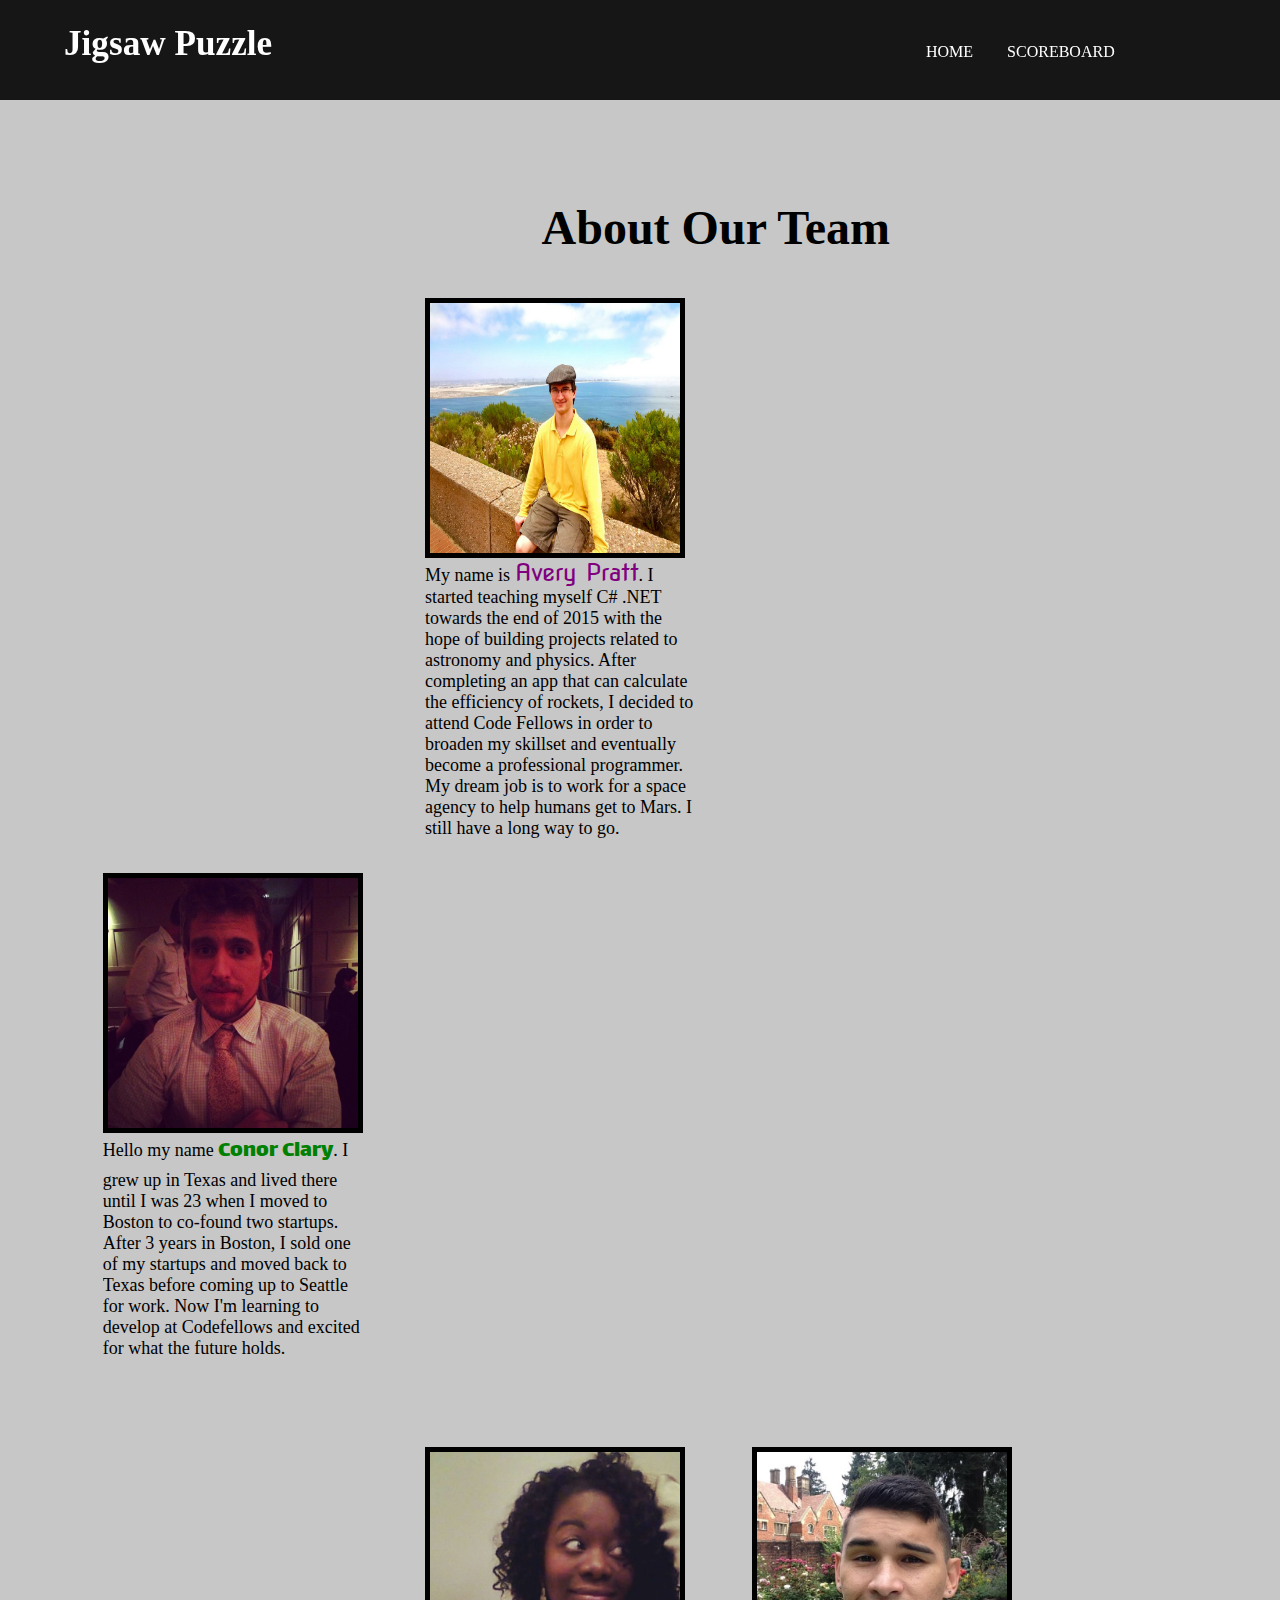
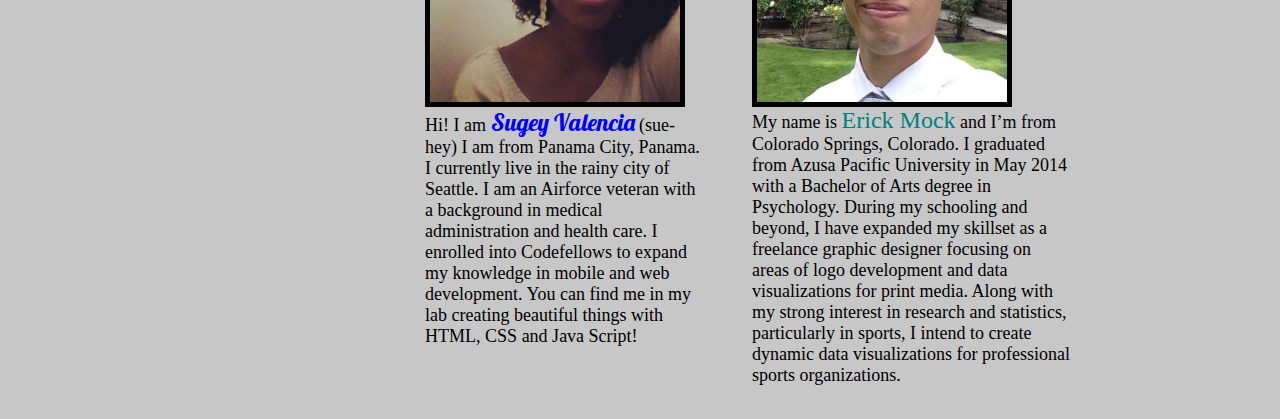
<file: aboutus.html>
<!DOCTYPE html>
<html>

  <head>
      <meta charset="utf-8">
      <title>About Us</title>
      <link rel="stylesheet" href="aboutus.css" type="text/css">
      <link rel="stylesheet" href="header.css" type="text/css">
      <link href="https://fonts.googleapis.com/css?family=Lalezar|Lobster|Nova+Flat" rel="stylesheet">
  </head>

  <body>
      <header>
          <nav>
              <h1 id="title">Jigsaw Puzzle</h1>
              <ul id="nav">
                  <li><a href="index.html">HOME</a></li>
                  <li><a href="scoreboard.html">SCOREBOARD</a></li>
              </ul>
          </nav>
      </header>

      <h1 id="aboutus">About  Our Team</h1>

      <section id="team">
          <section id="top">

            <section id="Avery">
               <section id='agrow'>
                   <img src="about-us/avery.jpg" id="aver" alt="aver" onmouseover="this.src=' http://66.media.tumblr.com/cfa9c1e494e008ee7e638115789d13c1/tumblr_o7dvaeoxgh1rp0vkjo1_500.gif'" onmouseout="this.src='about-us/avery.jpg'" border="0" alt="" /></a>
                   <figcaption id="aboutA">My name is <span id="averp">Avery Pratt</span>. I started teaching myself C# .NET towards the end of 2015 with the hope of building projects related to astronomy and physics. After completing an app that can calculate the efficiency of rockets, I decided to attend Code Fellows in order to broaden my skillset and eventually become a professional programmer. My dream job is to work for a space agency to help humans get to Mars. I still have a long way to go.</figcaption>
               </section>
           </section>

           <section id="conor">
               <section id='cgrow'>
                   <img src="about-us/conor.jpg" id="con" alt="con" onmouseover="this.src='http://24.media.tumblr.com/ca5437a67ba7196d61778ee8aee7a974/tumblr_n2pqqbB4y71rp0vkjo1_500.gif'" onmouseout="this.src='about-us/conor.jpg'" border="0" alt="" /></a>
                   <figcaption id="aboutc"> Hello my name <span id="conc">Conor Clary</span>. I grew up in Texas and lived there until I was 23 when I moved to Boston to co-found two startups. After 3 years in Boston, I sold one of my startups and moved back to Texas before coming up to Seattle for work. Now I'm learning to develop at Codefellows and excited for what the future holds.</figcaption>
               </section>
           </section>

           <section id="sugey">
               <section id='sgrow'>
                   <img src="about-us/sugey.jpg" id="sue" alt="sue" onmouseover="this.src='http://pa1.narvii.com/6084/9dcb3df42cec7d5b5843a7df17ac06872b0554e9_hq.gif'" onmouseout="this.src='about-us/sugey.jpg'" border="0" alt="" /></a>
                   <figcaption id="abouts">Hi! I am <span id="suev">Sugey Valencia</span> (sue-hey) I am from Panama City, Panama. I currently live in the rainy city of Seattle. I am an Airforce veteran with a background in medical administration and health care. I enrolled into Codefellows to expand my knowledge in mobile and web development. You can find me in my lab creating beautiful things with HTML, CSS and Java Script!</figcaption>
               </section>
           </section>

           <section id="erick">
               <section id='egrow'>
                   <img src="about-us/erick_pic.jpg" id="eric" alt="eric" onmouseover="this.src='https://beafraid.files.wordpress.com/2016/07/jigsaw.gif?w=385'" onmouseout="this.src='about-us/erick_pic.jpg'" border="0" alt="" /></a>
                   <figcaption id="aboute">My name is <span id="ericn">Erick Mock</span> and I’m from Colorado Springs, Colorado. I graduated from Azusa Pacific University in May 2014 with a Bachelor of Arts degree in Psychology. During my schooling and beyond, I have expanded my skillset as a freelance graphic designer focusing on areas of logo development and data visualizations for print media. Along with my strong interest in research and statistics, particularly in sports, I intend to create dynamic data visualizations for professional sports organizations.</figcaption>
               </section>
          </section>
      </section>

  </body>

</html>
</file>
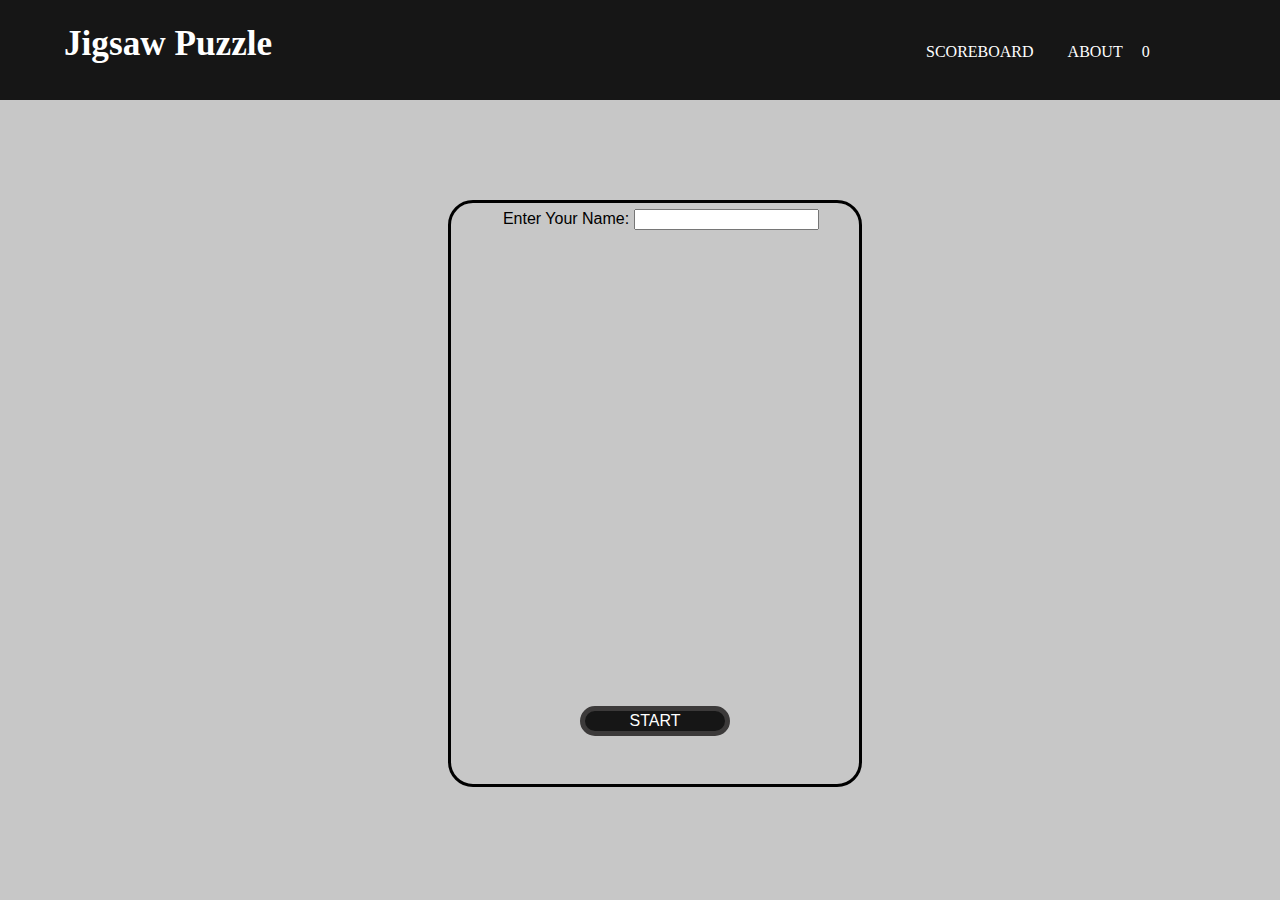
<file: home.html>
<!DOCTYPE html>
<html>
  <head>
    <link rel="stylesheet" href="style.css" type="text/css">
    <link rel="stylesheet" href="header.css" type="text/css">
    <meta charset="utf-8">
    <title>Jigsaw Puzzle</title>
  </head>
  <body>
    <header>
      <div class="hide">
        <!-- <img class="image-load" src="img/easy/logo-0-0.png" alt="00" />
        <img class="image-load" src="img/easy/logo-0-1.png" alt="01" />
        <img class="image-load" src="img/easy/logo-1-0.png" alt="10" />
        <img class="image-load" src="img/easy/logo-1-1.png" alt="11" /> -->
        <img class="image-load" src="img/medi/rsz_logo-0-0.png" alt="0-0" />
        <img class="image-load" src="img/medi/rsz_logo-0-1.png" alt="0-1" />
        <img class="image-load" src="img/medi/rsz_logo-0-2.png" alt="0-2" />
        <img class="image-load" src="img/medi/rsz_logo-1-0.png" alt="1-0" />
        <img class="image-load" src="img/medi/rsz_logo-1-1.png" alt="1-1" />
        <img class="image-load" src="img/medi/rsz_logo-1-2.png" alt="1-2" />
        <img class="image-load" src="img/medi/rsz_logo-2-0.png" alt="2-0" />
        <img class="image-load" src="img/medi/rsz_logo-2-1.png" alt="2-1" />
        <img class="image-load" src="img/medi/rsz_logo-2-2.png" alt="2-2" />

      </div>
      <nav>
        <h1 id="title">Jigsaw Puzzle</h1>
        <ul id="nav">
          <li><a href="scoreboard.html">SCOREBOARD</a></li>
          <li><a href="aboutus.html">ABOUT</a></li>
        </ul>
      </nav>
    </header>
    <form id="gameForm">
      <fieldset>
        <label for="name">Enter Your Name:</label>
        <input id="playerName" name="name" type="text">
        <br>
        <canvas id="canvas" width="384" height="384"></canvas>
        <button id="start-button" type="submit">START</button>
      </fieldset>
    </form>

    <script src="./app.js"></script>
  </body>
</html>
</file>
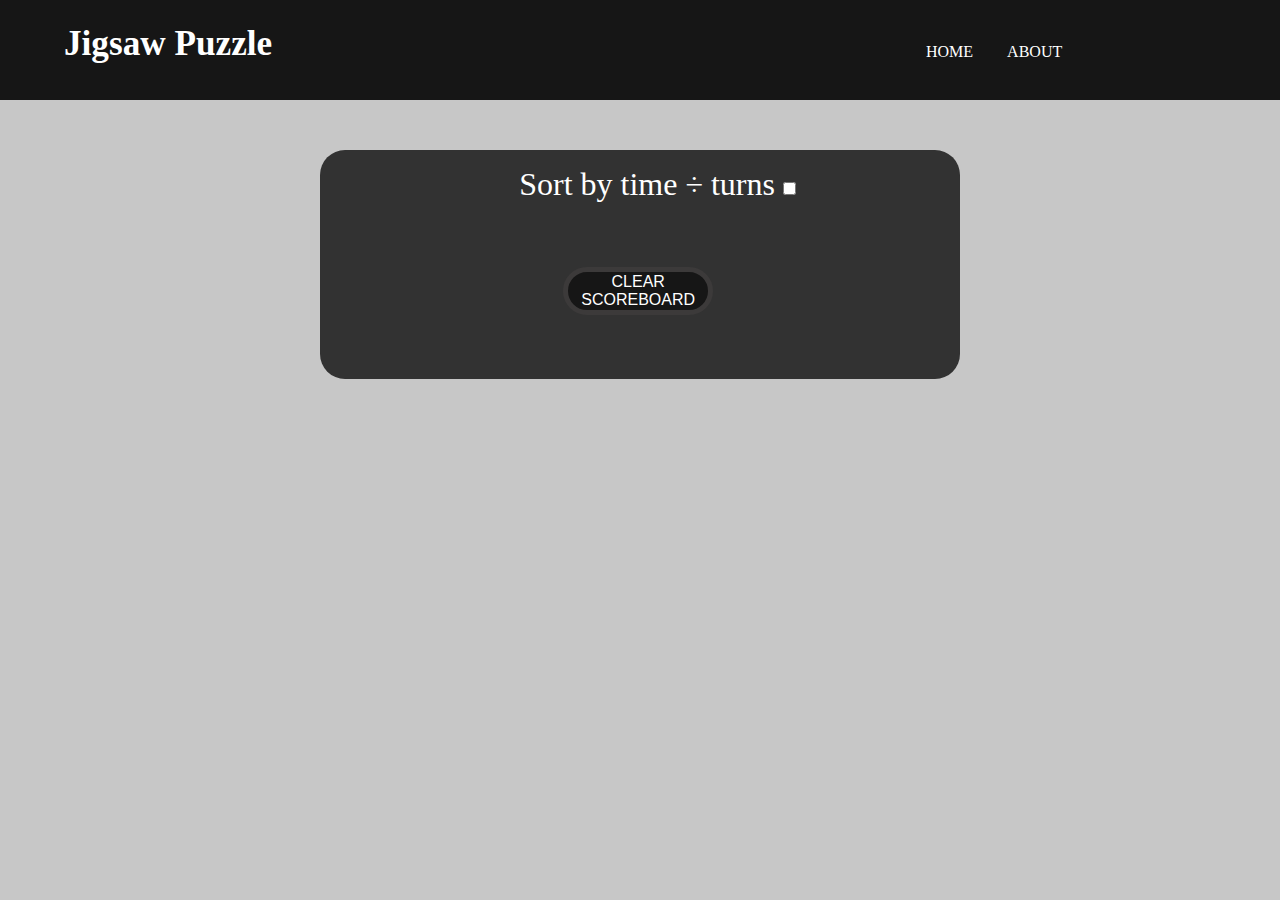
<file: scoreboard.html>
<!DOCTYPE html>
<html>
  <head>
    <link rel="stylesheet" href="style.css" type="text/css">
    <link rel="stylesheet" href="header.css" type="text/css">
    <meta charset="utf-8">
    <title>Jigsaw Puzzle</title>
  </head>
  <body>
    <header>
      <nav>
        <h1 id="title">Jigsaw Puzzle</h1>
        <ul id="nav">
          <li><a href="index.html">HOME</a></li>
          <li><a href="aboutus.html">ABOUT</a></li>
        </ul>
      </nav>
    </header>

    <section>
      <ol id="scoreboard-table"></ol>
      <label id="checkbox-label" for="compare-type">Sort by time ÷ turns</label>
      <input id="compare-type" type="checkbox"></br>
      <button id="clear-button" type="click">CLEAR SCOREBOARD</button>
    </section>

    <script src="scoreboard.js"></script>
  </body>
</html>
</file>
<file: aboutus.css>
body {
    background-color: #c7c7c7;
}

#aboutus {
    margin-top: 200px;
    font-size: 300%;
    text-align: center;
    margin-left: 12%;
}

#team {
  width: 85%;
  margin: auto;
    animation: slide-left 8s;
}

figcaption {
  height: 300px;
  overflow-y: hidden;
}

/*sections*/

#top {
  /*padding-top: 100px;*/
  width: 40%;
  /*height: 800px;*/
  /*margin-left: 250px;*/
  /*float: left;*/
  /*margin-bottom: 150px;*/
  display: inline;
  margin: auto;
  /*margin-left: 6%;*/
}

/*avery about me section*/

#agrow {
  display: inline-block;
  margin-top: 1%;
  height: 558px;
width: 270px;
margin-right: 5%;
}


#agrow img {
    height: 250px;
    width: 250px;
    -webkit-transition: all 0.5s ease;
    -moz-transition: all 0.5s ease;
    -o-transition: all 0.5s ease;
    -ms-transition: all 0.5s ease;
    transition: all 0.5s ease;
    border: 5px solid black;
    display: block;

}

#agrow img:hover {
    border-radius: 50%;
    -webkit-transform: rotate(360deg);
    -moz-transform: rotate(360deg);
    -o-transform: rotate(360deg);
    -ms-transform: rotate(360deg);
    transform: rotate(360deg);

}

#Avery {
    margin-left: 30%;
    width: 320px;
    /*animation: slide-left 6s;*/
    display: inline;
    /*margin: auto;*/
        /*margin-right: 10%;*/
            /*margin-left: 20%;*/
}

#aboutA {
    width: 270px;
    height: 300px;
    font-size: 18px;
    display: inline-block;
}

#averp {
    font-family: 'Nova Flat', cursive;
    color:purple;
    font-size: 24px;
}


/*conor about me section*/

#cgrow {
  display: inline-block;
  margin-top: 1%;
      margin-right: 40%;
}

#cgrow img {
    height: 250px;
    width: 250px;
    border: 5px solid black;
    -webkit-transition: all 0.5s ease;
       -moz-transition: all 0.5s ease;
         -o-transition: all 0.5s ease;
        -ms-transition: all 0.5s ease;
            transition: all 0.5s ease;
            display: block;
}

#cgrow img:hover {
  -webkit-transform: rotate(-10deg);
     -moz-transform: rotate(-10deg);
       -o-transform: rotate(-10deg);
      -ms-transform: rotate(-10deg);
          transform: rotate(-10deg);
}

#conor {
    width: 250px;
    /*margin-left: 120px;*/
    /*animation: slide-left 6s;*/
    display: inline;
    margin: auto;
}

#aboutc {
  width: 260px;
/* height: 290px; */
font-size: 18px;
display: inline-block;

}


#con {
    height: 250px;
    width: 250px
}

#conc {
    color: green;
    font-size: 24px;
    font-family: 'Lalezar', cursive;
}


#bottom {
  /*padding-top: 100px;*/
  width: 40%;
  /*height: 1200px;*/
  /*float: right;*/
  /*margin-right: 300px;*/
  /*margin-bottom: 150px;*/
  display: inline;
  margin-top: 2.5%;
  /*margin-left: 6%;*/
}

/*sugey about section*/

#sugey {
    width: 250px;
    /*animation: slide-left 8s;*/
    display: inline;
}

#sgrow {
  display: inline-block;
  margin-top: 1%;
      margin-left: 30%;
        margin-right: 4%;
}

#sgrow img {
    height: 250px;
    width: 250px;
    -webkit-transition: all 0.5s ease;
    -moz-transition: all 0.5s ease;
    -o-transition: all 0.5s ease;
    -ms-transition: all 0.5s ease;
    transition: all 0.5s ease;
    border: 5px solid black;
    display: block;
}

#sgrow img:hover {
    border-radius: 50%;
    -webkit-transform: rotate(360deg);
    -moz-transform: rotate(360deg);
    -o-transform: rotate(360deg);
    -ms-transform: rotate(360deg);
    transform: rotate(360deg);
}

#abouts {
    width: 280px;
    font-size: 18px;
    /*margin-bottom: 100px;*/
    /*display: inline-block;*/
}

#suev {
    font-family: 'Lobster', cursive;
    color: blue;
    font-size: 24px;
}


/*erick about section*/

#erick {
    width: 250px;
    /*animation: slide-left 8s;*/
    display: inline;
    margin-top: 1%;
}

#egrow {
  display: inline-block;
  margin-top: 1%;
}

#egrow img {
    height: 250px;
    width: 250px;
    border: 5px solid black;
    -webkit-transition: all 0.5s ease;
       -moz-transition: all 0.5s ease;
         -o-transition: all 0.5s ease;
        -ms-transition: all 0.5s ease;
            transition: all 0.5s ease;
            display: block;
}

#egrow img:hover {
  -webkit-transform: rotate(-10deg);
     -moz-transform: rotate(-10deg);
       -o-transform: rotate(-10deg);
      -ms-transform: rotate(-10deg);
          transform: rotate(-10deg);
}

#aboute {
    width: 320px;
    font-size: 18px;
    display: inline-block;
}

#ericn {
    font: helvetica;
    font-size: 24px;
    color: teal;
}

@keyframes slide-left {
    from {
        margin-left: 100%;
    }
    to {
        margin-left: 0%;
    }
}
</file>
<file: header.css>
html body {
  background-color: #C7C7C7;
}

header {
  z-index: 2;
  background-color: #161616;
  color: white;
  position: fixed;
  width: 100%;
  top: 0;
  left: 0;
  height: 100px;
}

#nav {
  list-style-type: none;
  display: inline;
  font: sans-serif;
  color: white;
  /*width: 100%;*/
  font-size: 100%;
  padding: 15px;
  position: fixed;
  margin-left: 70%;
  margin-top: 2.2%;
}

#nav li {
  display: inline;
  width: 100px;
}

#nav li a {
  text-decoration: none;
  color: white;
  padding: 15px;
}

#nav li :hover {
  background-color: #3c3a3a;
  transition: background-color 350ms ease;
  border-radius: 10px;
}



@media screen and (max-width : 760px){
	/*Make dropdown links appear inline*/
	ul {
		position: static;
		display: none;
	}
	/*Create vertical spacing*/
	li {
		margin-bottom: 1px;
	}
	/*Make all menu links full width*/
	ul li, li a {
		width: 100%;
	}
}

#title {
  font-size: 220%;
  position: fixed;
  /*top: -1%;*/
  left: 5%;
}

.hide {
  display: none;
}
</file>
<file: style.css>
body {
  width: 100%;
  height: 100%;
}

form {
  position: absolute;
  margin-top: 15%;
  margin-left: -15%;
  left: 50%;
  width: 29%;
  text-align: center;
  outline: none;
  font-family: helvetica;
}

fieldset {
  border: 3px solid #000000;
  border-radius: 25px;
  margin: auto;
}

label {
  padding-left: 3%;
}

#canvas {
  position: relative;
  margin-top: 13%;
  margin-left: 2.4%;
}

section {
  z-index: 1;
  width: 50%;
  min-width: 200px;
  min-height: 200px;
  margin: auto;
  background-color: #323232;
  color: white;
  border: none;
  border-radius: 25px;
  position: absolute;
  top: 150px;
  left: 50%;
  margin-left: -25%;
  margin-bottom: 10%;
}

section img {
  margin-top: 10%;
  margin-left: 10%;
}

#sawsay {
  padding: 5%;
}

#play-game {
  margin-top: 1%;
  margin-left: 38%;
  margin-bottom: 10%;
}

button {
  background-color: #161616;
  color: white;
  width: 150px;
  border-radius: 25px;
  font-size: 100%;
  margin: auto;
  clear: both;
  position: relative;
  margin-top: 10%;
  margin-bottom: 10%;
  bottom: 10%;
  border: 5px solid #3c3a3a;
}

#clear-button {
  left: 38%;
}

button:hover {
  background-color: #3c3a3a;
  transition: background-color 350ms ease;
  border: 5px solid rgb(0, 126, 13);
}

.scoreList {
  font-size: 2em;
  font-family: sans-serif;
  margin-left: 5%;
}

#checkbox-label {
  font-size: 2em;
  margin-left: 180px;
}
</file>
